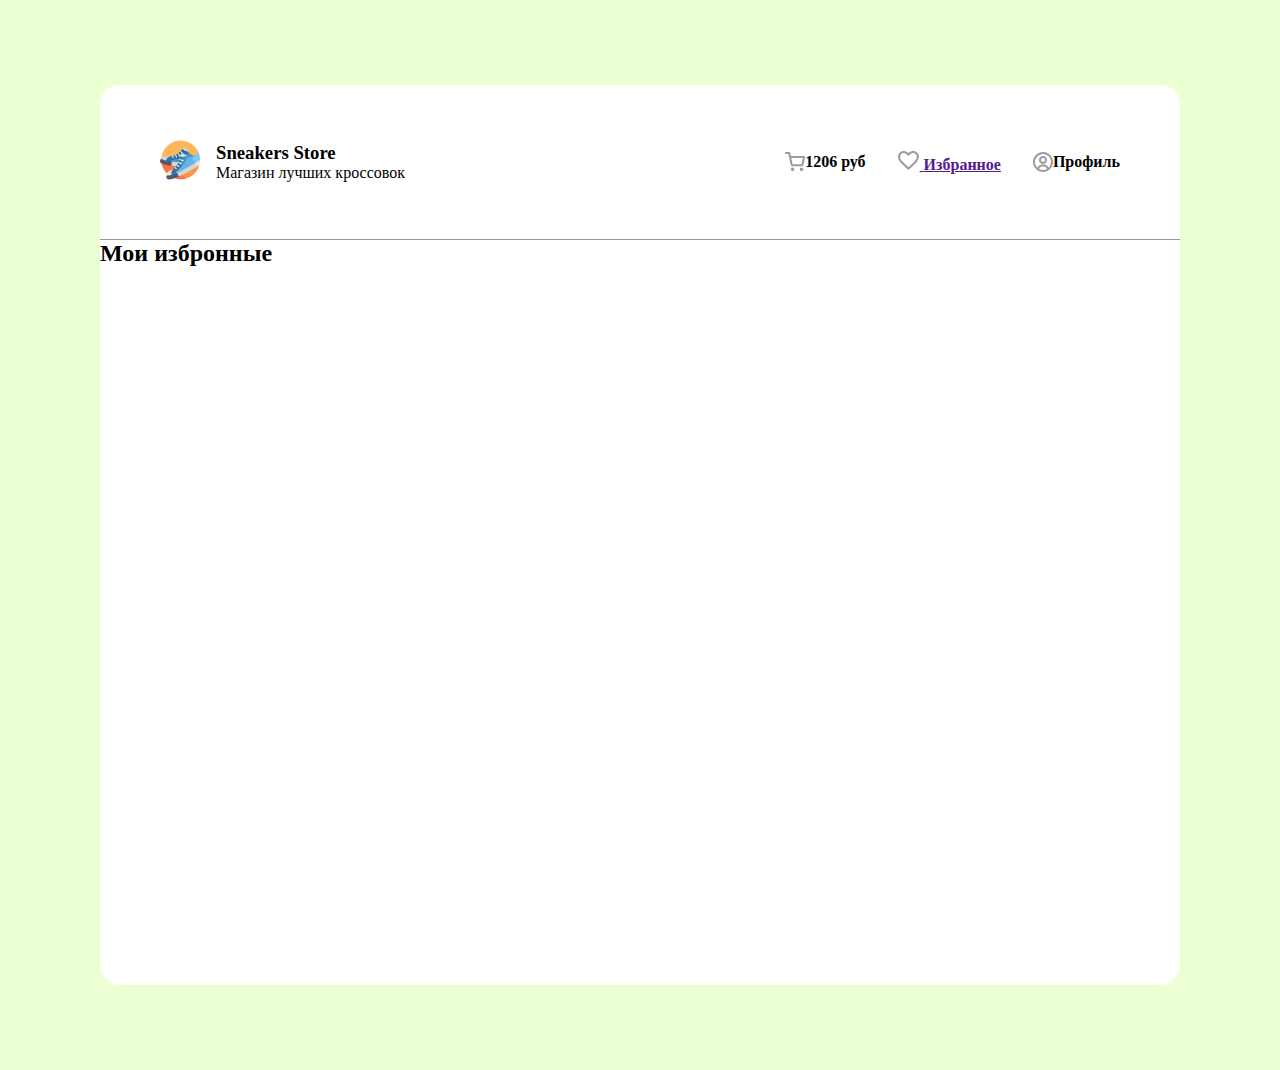
<file: pages/Favorite.html>
<!DOCTYPE html>
<html lang="en">
  <head>
    <meta charset="UTF-8" />
    <meta name="viewport" content="width=device-width, initial-scale=1.0" />
    <title>Document</title>
    <link rel="stylesheet" href="../style.css" />
  </head>
  <body>
    <div class="content">
      <header class="header">
        <div class="header__logo">
          <a href="../index.html">
            <img src="../images/logo.png" alt="" class="header__logo-img" />
          </a>
          <div class="header__logo-info">
            <h3>Sneakers Store</h3>
            <p>Магазин лучших кроссовок</p>
          </div>
        </div>
        <nav class="header__nav">
          <ul class="header__nav-list">
            <li>
              <img src="../images/cart.svg" alt="" />
              <b>1206 руб</b>
            </li>
            <li>
              <a href="">
                <img src="../images/heart.svg" alt="" />
                <b>Избранное</b>
              </a>
            </li>
            <li>
              <img src="../images/profile.svg" alt="" />
              <b>Профиль</b>
            </li>
          </ul>
        </nav>
      </header>
      <section class="favorites">
        <div class="container">
          <h2>Мои избронные</h2>
          <div class="sneakers-wrapper"></div>
        </div>
      </section>
    </div>
    <script src="../scripts/favorite.js"></script>
  </body>
</html>
</file>
<file: style.css>
* {
    margin: 0;
    padding: 0;
    box-sizing: border-box;
  }
  
  body {
    background: #ebffd2;
  }
  
  .content {
    width: 1080px;
    min-height: 100vh;
    background: white;
    margin: 85px auto;
    border-radius: 20px;
    padding-bottom: 100px;
  }
  .header {
    display: flex;
    justify-content: space-between;
    align-items: center;
    padding: 55px 60px;
    border-bottom: 1px solid rgba(0, 0, 0, 0.409);
  }
  .header__logo {
    display: flex;
    align-items: center;
    gap: 16px;
  }
  .header__logo img {
    width: 40px;
    height: 40px;
  }
  .header__nav-list {
    display: flex;
    list-style: none;
    column-gap: 32px;
  }
  .header__nav-list li {
    display: flex;
    align-items: center;
  }
  
  .sneakers-card {
    width: 210px;
    height: 260px;
    border: 1px solid rgba(0, 0, 0, 0.126);
  
    position: relative;
  
    padding: 20px 30px;
  
    border-radius: 40px;
  
    box-shadow: 2px 2px 2px 2px rgba(0, 0, 0, 0.131);
  }
  
  .sneakers__card-img {
    width: 133px;
    height: 112px;
  }
  
  .sneakers__card-like {
    position: absolute;
    background: none;
    border: none;
  }
  
  .sneakers__card-actions {
    display: flex;
    justify-content: space-between;
  }
  .sneakers__actions-cart {
    background: none;
    border: none;
  }
  
  .sneakers__card-title {
    font-size: 14px;
    margin: 14px 0px;
  }
  
  .sneakers-wrapper {
    display: flex;
    flex-wrap: wrap;
    justify-content: center;
    gap: 40px;
  }
</file>
